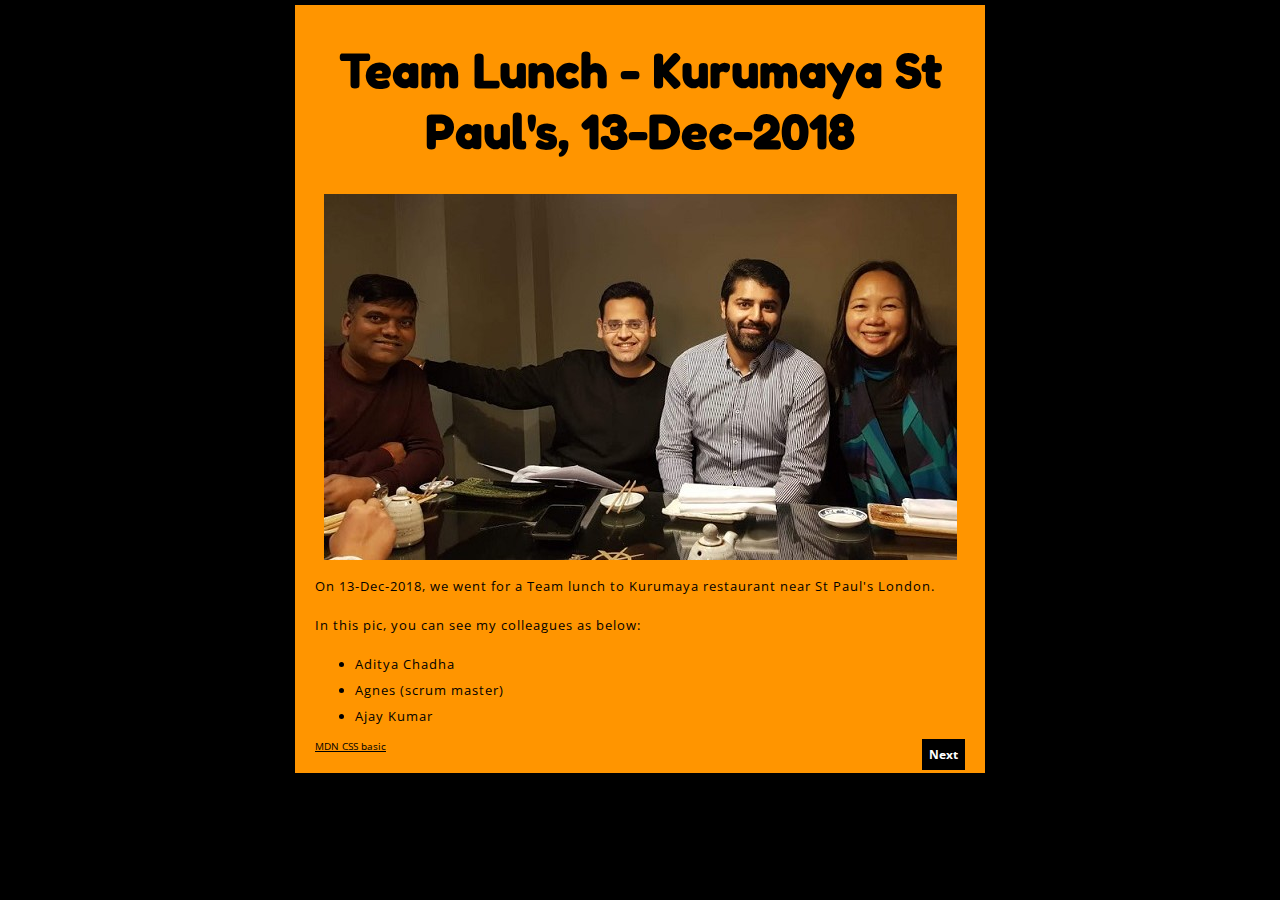
<file: amit-first-site/index.html>
<!DOCTYPE html>
<html>
  <head>
    <meta charset="utf-8">
    <title>My test page</title>
    <link href="styles/style.css" rel="stylesheet" type="text/css">
    <link href='https://fonts.googleapis.com/css?family=Open+Sans' rel='stylesheet' type='text/css'>
    <link href="https://fonts.googleapis.com/css?family=Fredoka+One" rel="stylesheet">
    <link rel="stylesheet" href="https://use.fontawesome.com/releases/v5.6.1/css/all.css" integrity="sha384-gfdkjb5BdAXd+lj+gudLWI+BXq4IuLW5IT+brZEZsLFm++aCMlF1V92rMkPaX4PP" crossorigin="anonymous">
  </head>
  <body>
  	<h1>Team Lunch - Kurumaya St Paul's, 13-Dec-2018</h1>
    <img src="images/kururmaya-teamlunch-all.jpg" alt="kururmaya-team lunch-all">
    <p>
    On 13-Dec-2018, we went for a Team lunch to Kurumaya restaurant near St Paul's London.
    </p>
<p> In this pic, you can see my colleagues as below: </p>
<ul>
	<li>Aditya Chadha</li>
	<li>Agnes (scrum master)</li>
	<li>Ajay Kumar</li>
</ul>

<a class= "btn-next" href="./st-pauls/st-pauls.html">
  Next
  <i class="fas fa-angle-double-right"></i>
</a>

<a class="link" href="https://developer.mozilla.org/en-US/docs/Learn/Getting_started_with_the_web/CSS_basics">MDN CSS basic</a>

  </body>
</html>
</file>
<file: amit-first-site/styles/style.css>
html {
  font-size: 10px; /* px means 'pixels': the base font size is now 10 pixels high  */
  font-family: 'Open Sans', sans-serif; /* this should be the rest of the output you got from Google fonts */
background-color: #000;
 

}

body {
  width: 650px;
  margin: 0 auto;
  background-color: #FF9500;
  padding: 0 20px 20px 20px;
  border: 5px solid black;
}

 h1 {
	color: black;
	font-size: 50px;
    text-align: center;
	font-family: 'Fredoka One', cursive;
}


p, li {
  font-size: 13px;    
  line-height: 2;
  letter-spacing: 1px;
}

a {
	color: black;
}

a.link:hover {
color: red;
}

img {

  display: block;
  margin: 0 auto;
}

.btn-next{

text-decoration: none;
  background-color: black;
  color: white;
  float: right;
  padding: 5px 5px;
  font-size: 12px;
  font-weight: bold;
  border: 2px solid #000000;
}

a.btn-next i{

visibility: hidden;

}

a.btn-next:hover i{
  visibility: visible;
  }
</file>
